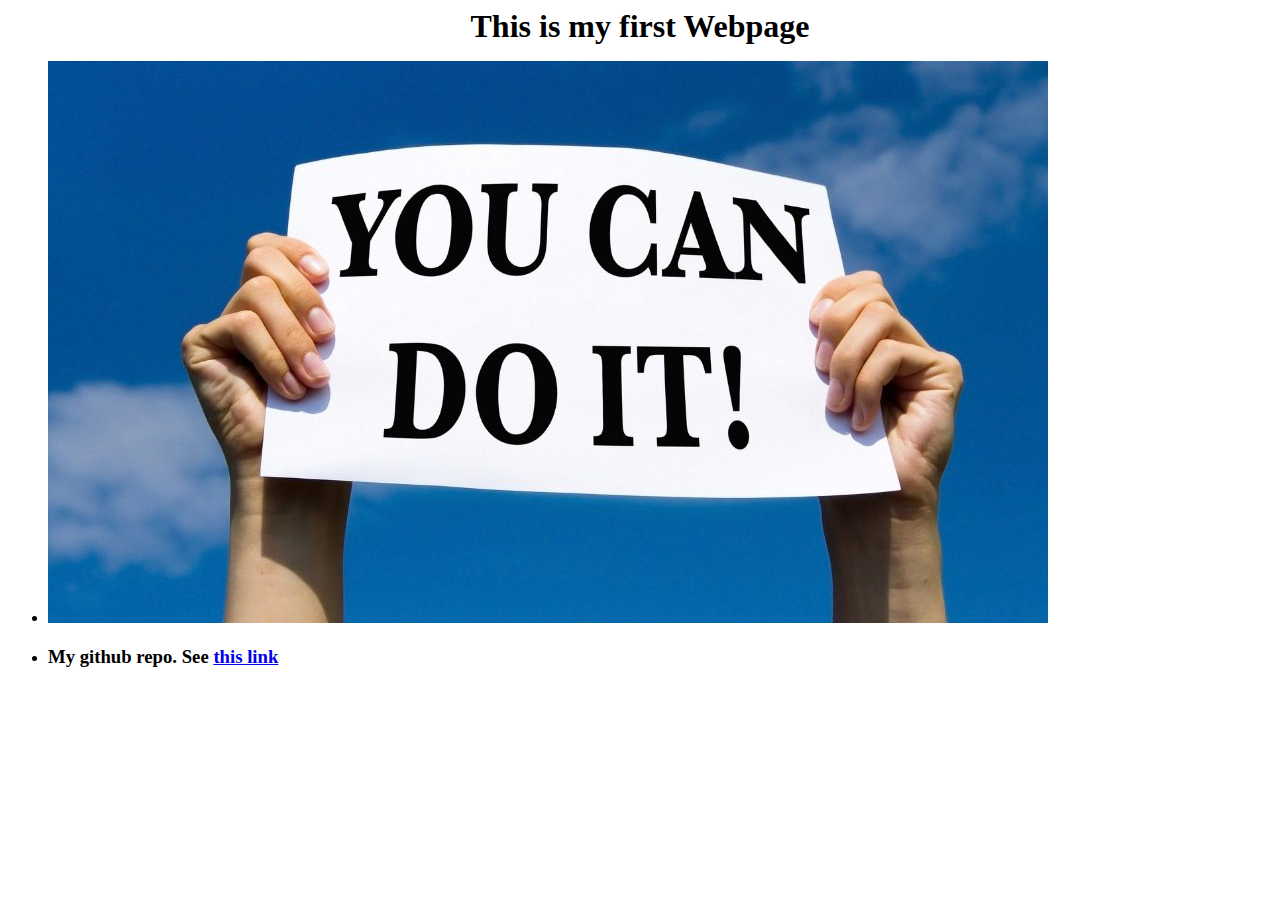
<file: ibf2021_assessment/target/classes/ibf2021_assessment/index.html>
<!DOCTYPE html>
<html lang="en">
<head>
    <meta charset="UTF-8">
    <meta http-equiv="X-UA-Compatible" content="IE=edge">
    <meta name="viewport" content="width=device-width, initial-scale=1.0">
    <title>My First Webpage</title>
    <link rel="stylesheet" href="index.css">
    <h1 class ="center">This is my first Webpage</h1>
</head>

<body>
    
    <div>
        <ul>
            <li><img src="static/mypic.png" alt=""></li>
            <li><h3 class = "center2">My github repo. See <a href="https://github.com/eli31145">this link</a></h3></li>
        </ul>
    </div>
    

</body>
</html>
</file>
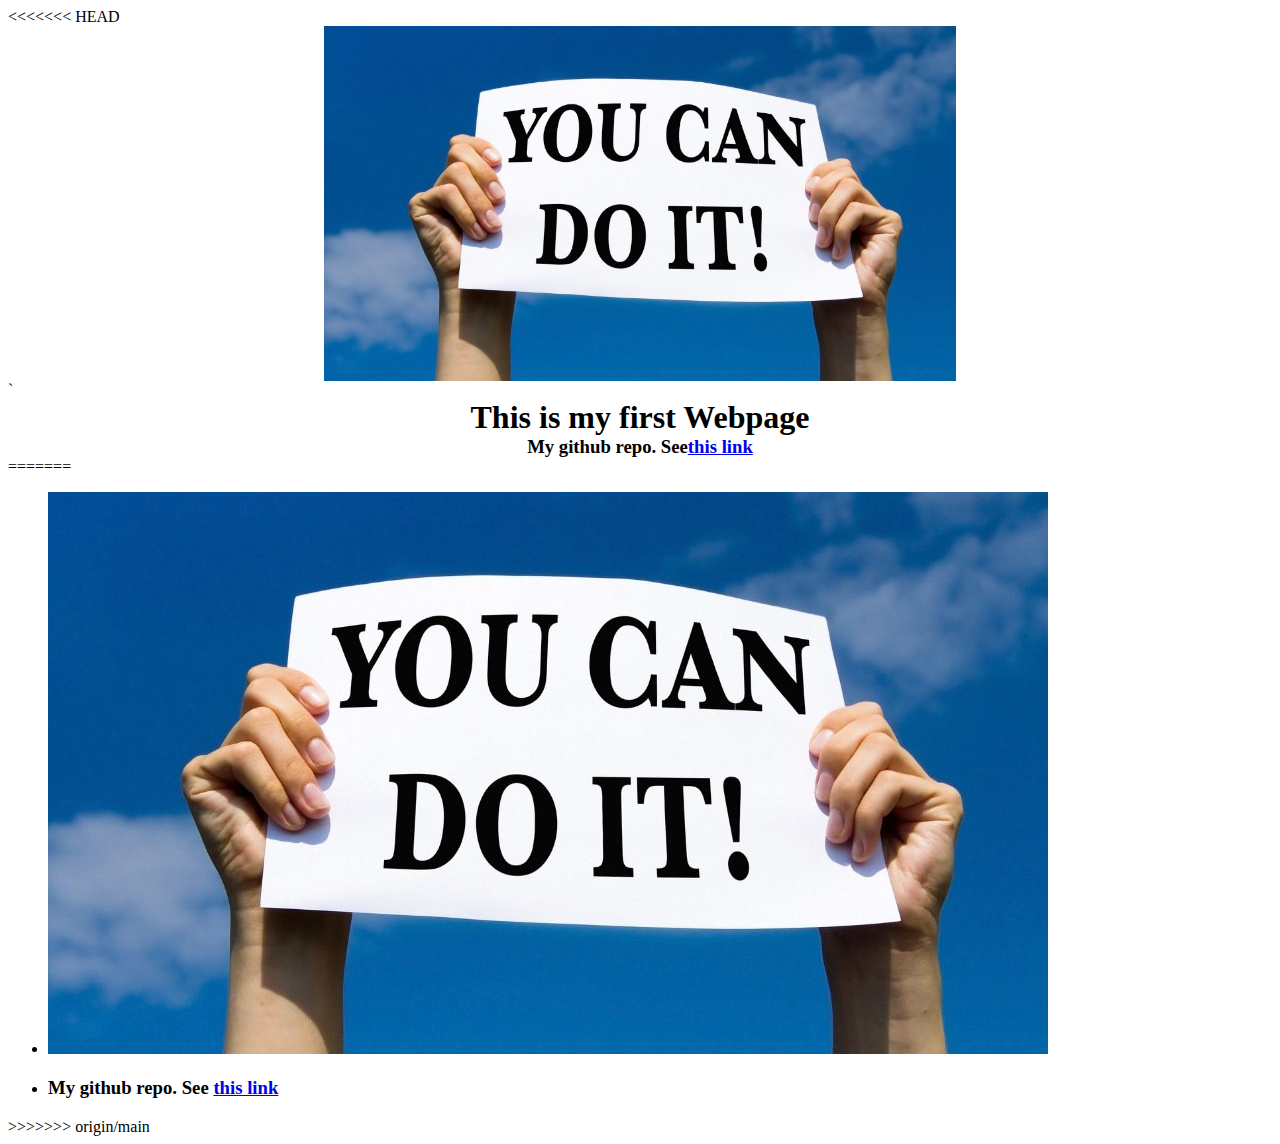
<file: ibf2021_assessment/src/main/java/ibf2021_assessment/index.html>
<!DOCTYPE html>
<html lang="en">
<head>
    <meta charset="UTF-8">
    <meta http-equiv="X-UA-Compatible" content="IE=edge">
    <meta name="viewport" content="width=device-width, initial-scale=1.0">
    <title>My First Webpage</title>
    <link rel="stylesheet" href="index.css">
</head>

<body>
    
    <div>
<<<<<<< HEAD

        <img src="static/mypic.png" alt="" class = "center">
    `   <h1 class ="center">This is my first Webpage</h1>
        <h3 class = "center">My github repo. See <a href="https://github.com/eli31145">this link</a></h3>
=======
        <ul>
            <li><img src="static/mypic.png" alt=""></li>
            <li><h3 class = "center2">My github repo. See <a href="https://github.com/eli31145">this link</a></h3></li>
        </ul>
>>>>>>> origin/main
    </div>
    

</body>
</html>
</file>
<file: ibf2021_assessment/target/classes/ibf2021_assessment/index.css>
.center {
    display: flex;
    align-items: center;
    justify-content: center;
    margin: auto;
    width: 50%; 
  }
</file>
<file: ibf2021_assessment/src/main/java/ibf2021_assessment/index.css>
.center {
    display: flex;
    align-items: center;
    justify-content: center;
    margin: auto;
    width: 50%; 
  }
</file>
